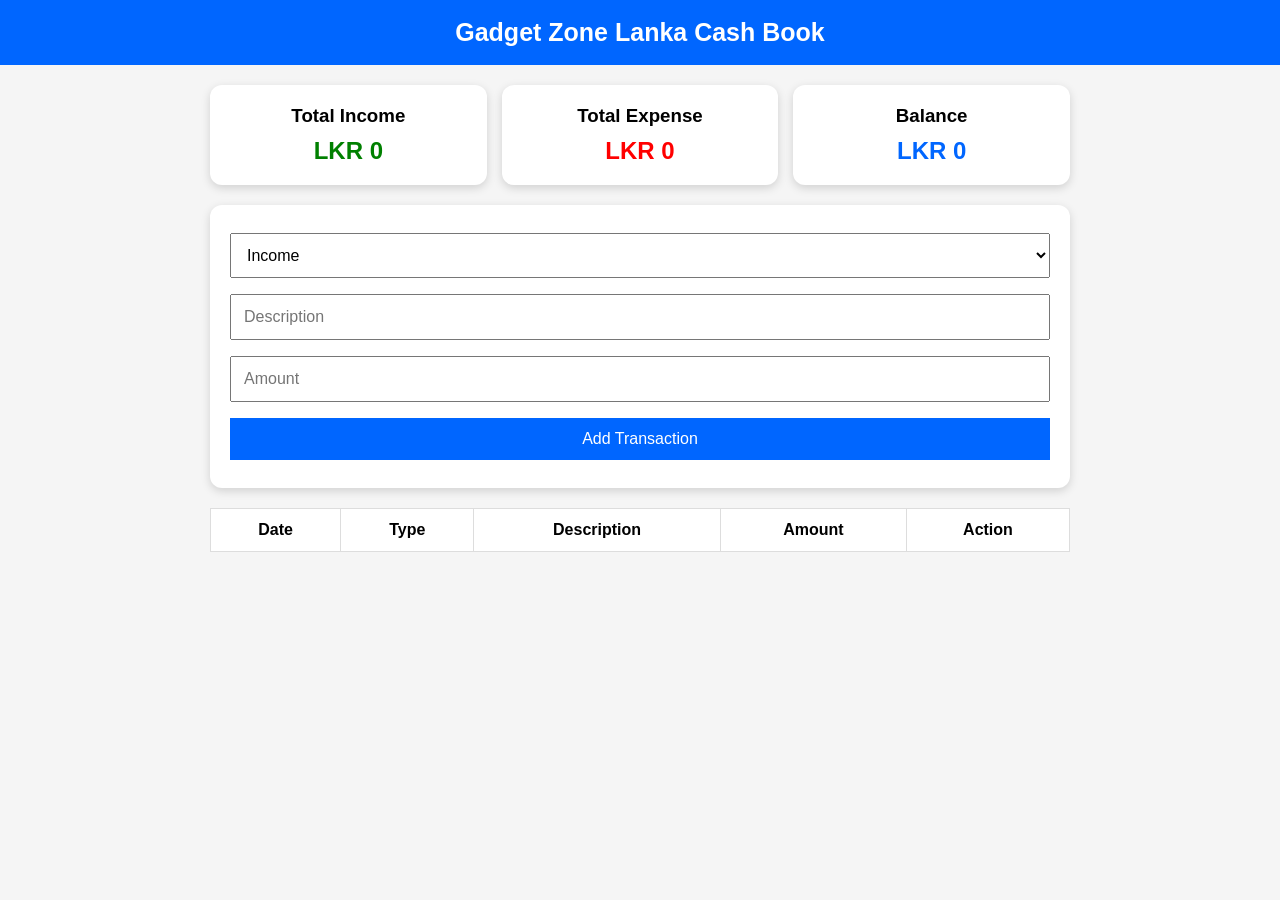
<file: index.html>
<!DOCTYPE html>
<html lang="en">
<head>
<meta charset="UTF-8">
<meta name="viewport" content="width=device-width,initial-scale=1">
<title>Gadget Zone Lanka Cash Book</title>

<style>

*{
margin:0;
padding:0;
box-sizing:border-box;
font-family:Arial;
}

body{
background:#f5f5f5;
}

header{
background:#0066ff;
color:white;
padding:18px;
text-align:center;
font-size:25px;
font-weight:bold;
}

.container{
width:95%;
max-width:900px;
margin:auto;
padding:20px;
}

.summary{
display:grid;
grid-template-columns:repeat(3,1fr);
gap:15px;
margin-bottom:20px;
}

.card{
background:white;
padding:20px;
border-radius:12px;
box-shadow:0 3px 10px rgba(0,0,0,.15);
text-align:center;
}

.card h3{
margin-bottom:10px;
}

.income{
color:green;
}

.expense{
color:red;
}

.balance{
color:#0066ff;
}

.form{
background:white;
padding:20px;
border-radius:12px;
box-shadow:0 3px 10px rgba(0,0,0,.15);
margin-bottom:20px;
}

input,select,button{
width:100%;
padding:12px;
margin:8px 0;
font-size:16px;
}

button{
background:#0066ff;
color:white;
border:none;
cursor:pointer;
}

table{
width:100%;
background:white;
border-collapse:collapse;
}

th,td{
padding:12px;
border:1px solid #ddd;
text-align:center;
}

</style>

</head>

<body>

<header>

Gadget Zone Lanka Cash Book

</header>

<div class="container">

<div class="summary">

<div class="card">

<h3>Total Income</h3>

<h2 class="income" id="income">LKR 0</h2>

</div>

<div class="card">

<h3>Total Expense</h3>

<h2 class="expense" id="expense">LKR 0</h2>

</div>

<div class="card">

<h3>Balance</h3>

<h2 class="balance" id="balance">LKR 0</h2>

</div>

</div>

<div class="form">

<select id="type">
<option>Income</option>
<option>Expense</option>
</select>

<input id="description" placeholder="Description">

<input id="amount" type="number" placeholder="Amount">

<button>Add Transaction</button>

</div>

<table>

<thead>

<tr>
<th>Date</th>
<th>Type</th>
<th>Description</th>
<th>Amount</th>
<th>Action</th>
</tr>
</thead>

<tbody id="table">

</tbody>

</table>

</div>
<script src="app.js"></script>
</body>
</html>
</file>
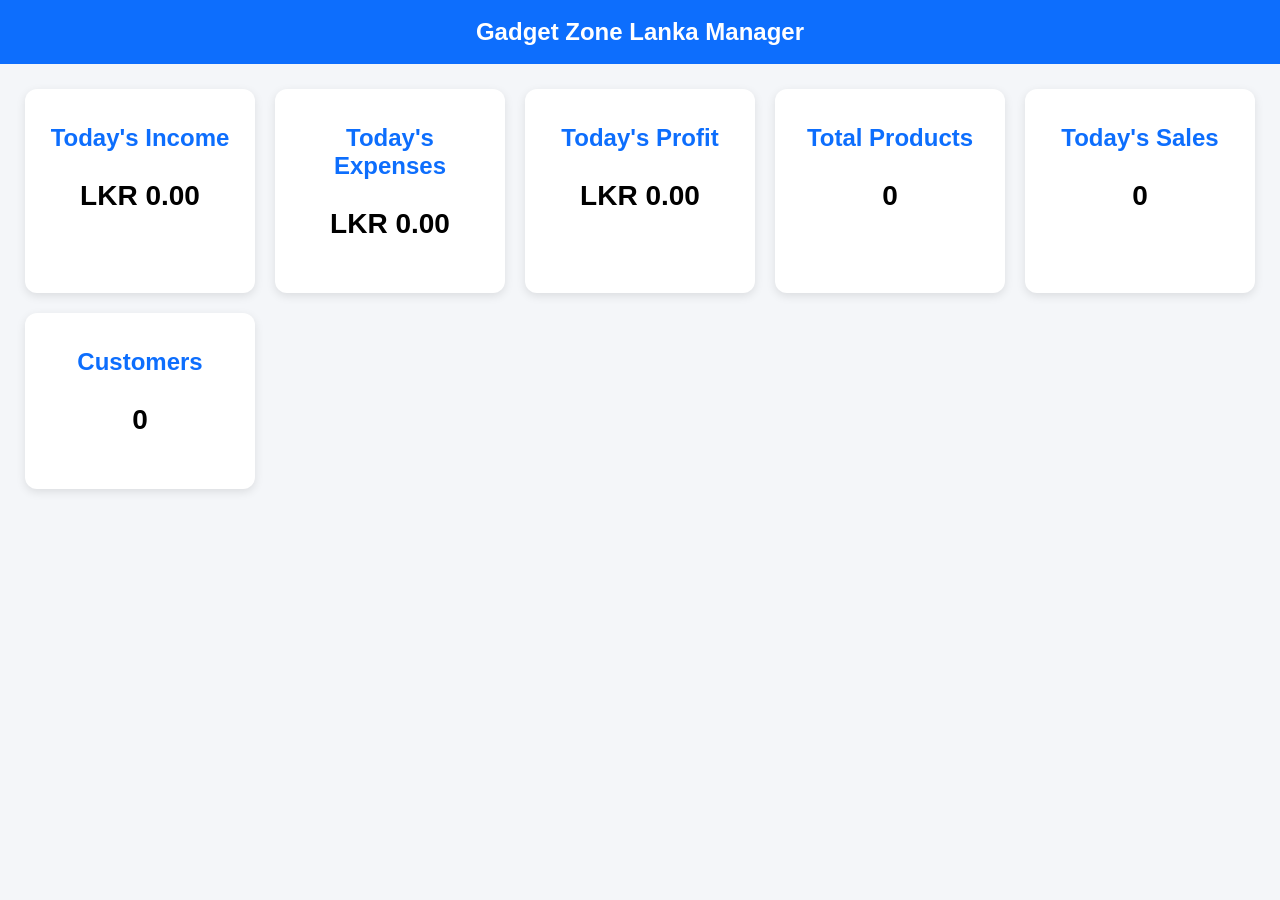
<file: assets/css/dashboard.html>
<!DOCTYPE html>
<html lang="en">
<head>
<meta charset="UTF-8">
<meta name="viewport" content="width=device-width, initial-scale=1.0">
<title>Dashboard - Gadget Zone Lanka</title>

<style>

body{
margin:0;
font-family:Arial,Helvetica,sans-serif;
background:#f4f6f9;
}

header{
background:#0d6efd;
color:white;
padding:18px;
font-size:24px;
font-weight:bold;
text-align:center;
}

.container{
display:grid;
grid-template-columns:repeat(auto-fit,minmax(220px,1fr));
gap:20px;
padding:25px;
}

.card{
background:white;
padding:25px;
border-radius:12px;
box-shadow:0 3px 10px rgba(0,0,0,.1);
text-align:center;
}

.card h2{
margin:10px 0;
color:#0d6efd;
}

.card p{
font-size:28px;
font-weight:bold;
}

</style>

</head>

<body>

<header>

Gadget Zone Lanka Manager

</header>

<div class="container">

<div class="card">
<h2>Today's Income</h2>
<p>LKR 0.00</p>
</div>

<div class="card">
<h2>Today's Expenses</h2>
<p>LKR 0.00</p>
</div>

<div class="card">
<h2>Today's Profit</h2>
<p>LKR 0.00</p>
</div>

<div class="card">
<h2>Total Products</h2>
<p>0</p>
</div>

<div class="card">
<h2>Today's Sales</h2>
<p>0</p>
</div>

<div class="card">
<h2>Customers</h2>
<p>0</p>
</div>

</div>

</body>
</html>
</file>
